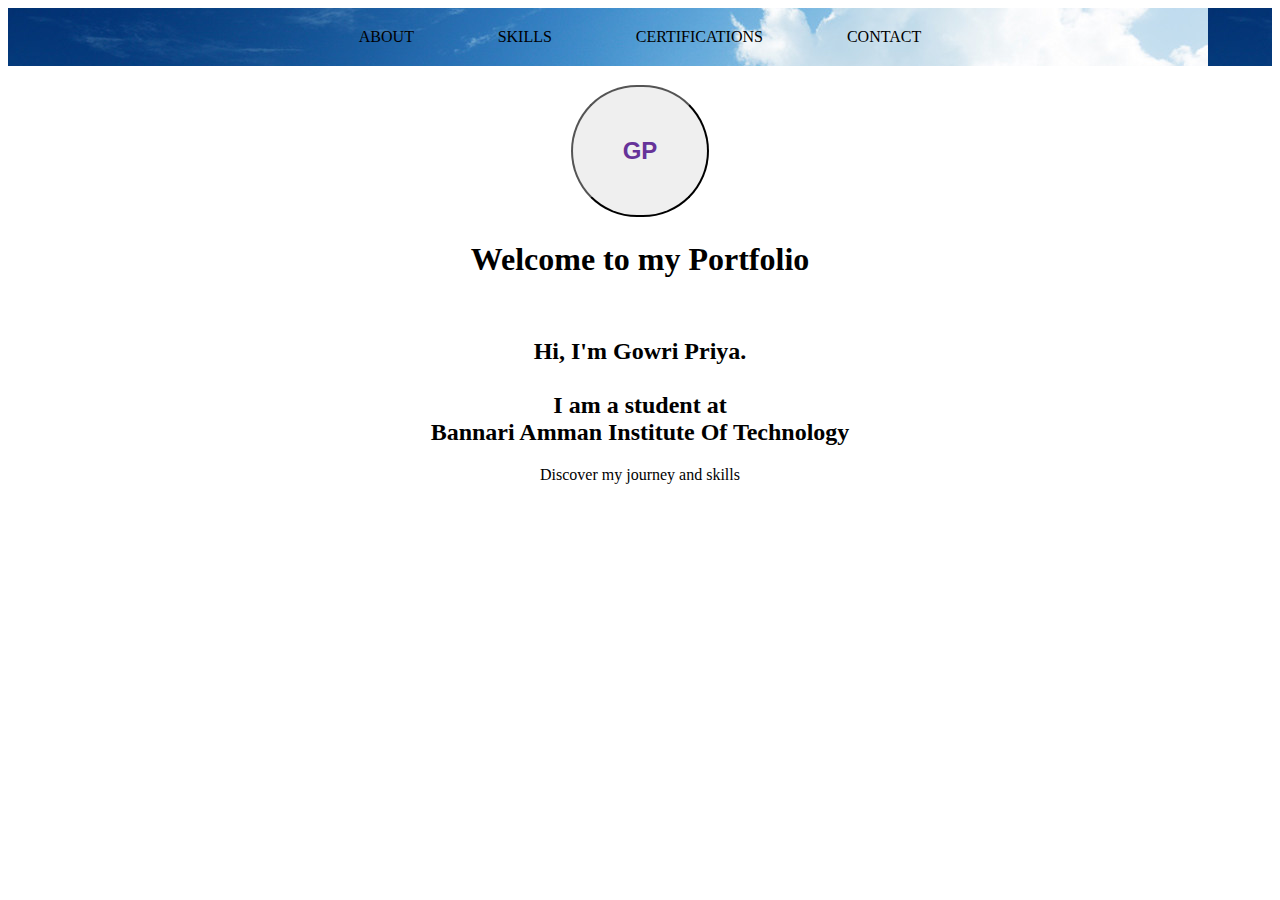
<file: index.html>
<!DOCTYPE html>
<html lang="en">
<head>
    <meta charset="UTF-8">
    <meta name="viewport" content="width=device-width, initial-scale=1.0">
    <title>Document</title>
    <link rel="stylesheet" href="style.css">
</head>
<body>
    <nav>
    <a href="about.html">ABOUT </a>
    <a href="skills.html">SKILLS</a>
    <a href="certifications.html">CERTIFICATIONS</a>
    <a href="contact.html">CONTACT</a>
    </nav>
    <p>
       <button style="border-radius: 100px; margin: 3px;padding: 50px;color: rebeccapurple;text-align: center; font-size: x-large ;"> <b>GP</b></button> 
    </p>
    <p>
        <center>
        <h1>Welcome to my Portfolio</h1><br>
        <h2>Hi, I'm Gowri Priya.<br><br>
        I am a student at<br>
        Bannari Amman Institute Of Technology</h2>
       Discover my journey and skills
    </center>
    
</body>
</html>
</file>
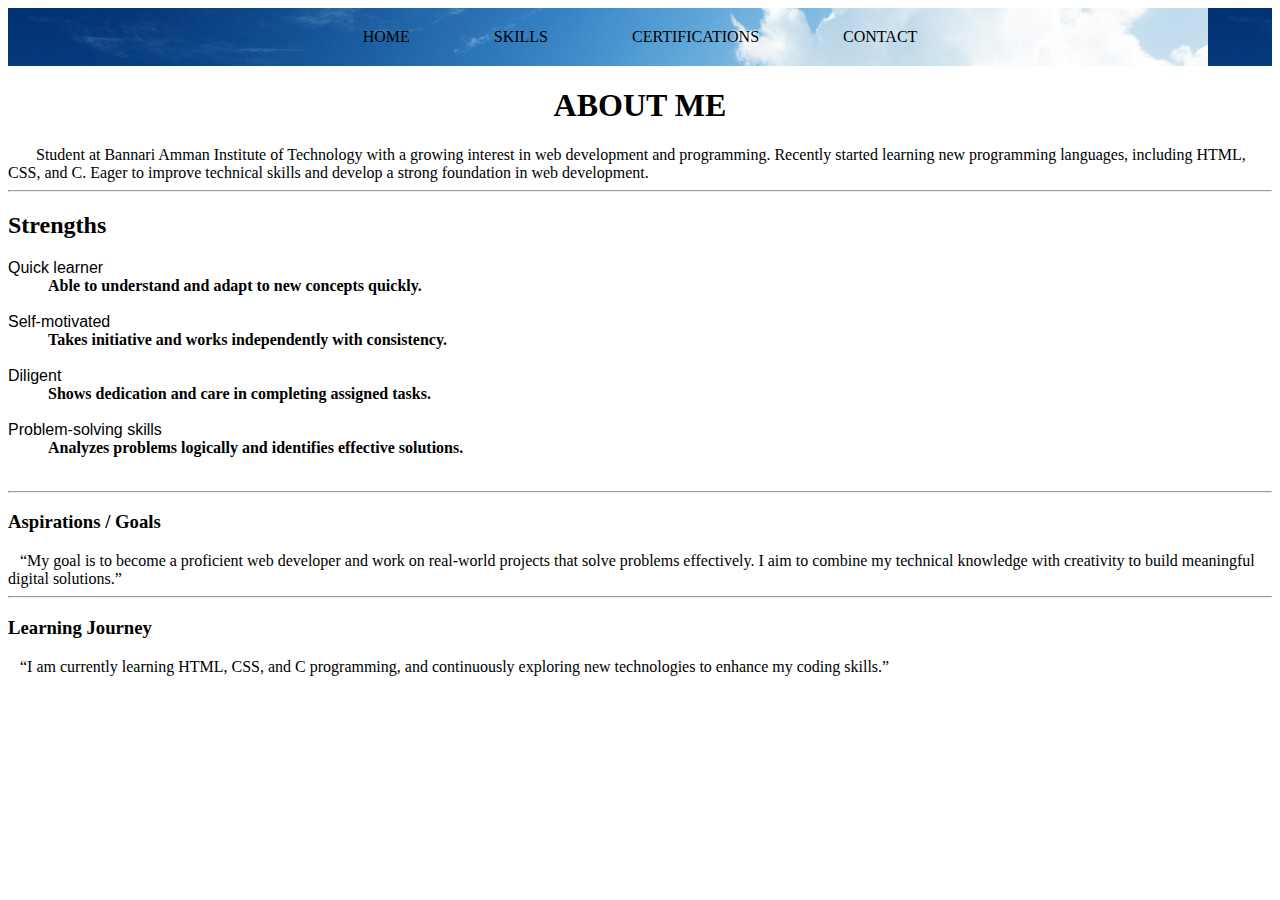
<file: about.html>
<!DOCTYPE html>
<html lang="en">
<head>
    <meta charset="UTF-8">
    <meta name="viewport" content="width=device-width, initial-scale=1.0">
    <title>Document</title>
    <link rel="stylesheet" href="style.css">
</head>
<body>
    <nav>
    <a href="index.html">HOME</a>
    <a href="skills.html">SKILLS</a>
    <a href="certifications.html">CERTIFICATIONS</a>
    <a href="contact.html">CONTACT</a>
    </nav>
    <p>
       <center><h1>ABOUT ME</h1></center> 
      &nbsp;&nbsp;&nbsp;&nbsp;&nbsp;&nbsp;&nbsp;Student at Bannari Amman Institute of Technology with a growing interest in web development and programming.
Recently started learning new programming languages, including HTML, CSS, and C.
Eager to improve technical skills and develop a strong foundation in web development.
<hr>
<h2>Strengths</h2>
<dl>
    <dt>Quick learner </dt>
    <b><dd>Able to understand and adapt to new concepts quickly.</dd></b><br>
    <dt> Self-motivated</dt>
    <b><dd>Takes initiative and works independently with consistency.</dd></b><br>
    <dt>Diligent</dt>
    <b><dd>Shows dedication and care in completing assigned tasks.</dd></b><br>
    <dt>Problem-solving skills</dt>
    <b><dd>Analyzes problems logically and identifies effective solutions.</dd></b><br>
</dl>
<hr>
<div>
    <h3>Aspirations / Goals</h3>
&nbsp;&nbsp;&nbsp;“My goal is to become a proficient web developer and work on real-world projects that solve problems effectively. I aim to combine my technical knowledge with creativity to build meaningful digital solutions.”
</div>
<hr>
<div>
    <h3>Learning Journey</h3>
&nbsp;&nbsp;&nbsp;“I am currently learning HTML, CSS, and C programming, and continuously exploring new technologies to enhance my coding skills.”
</div>

</body>
</html>
</file>
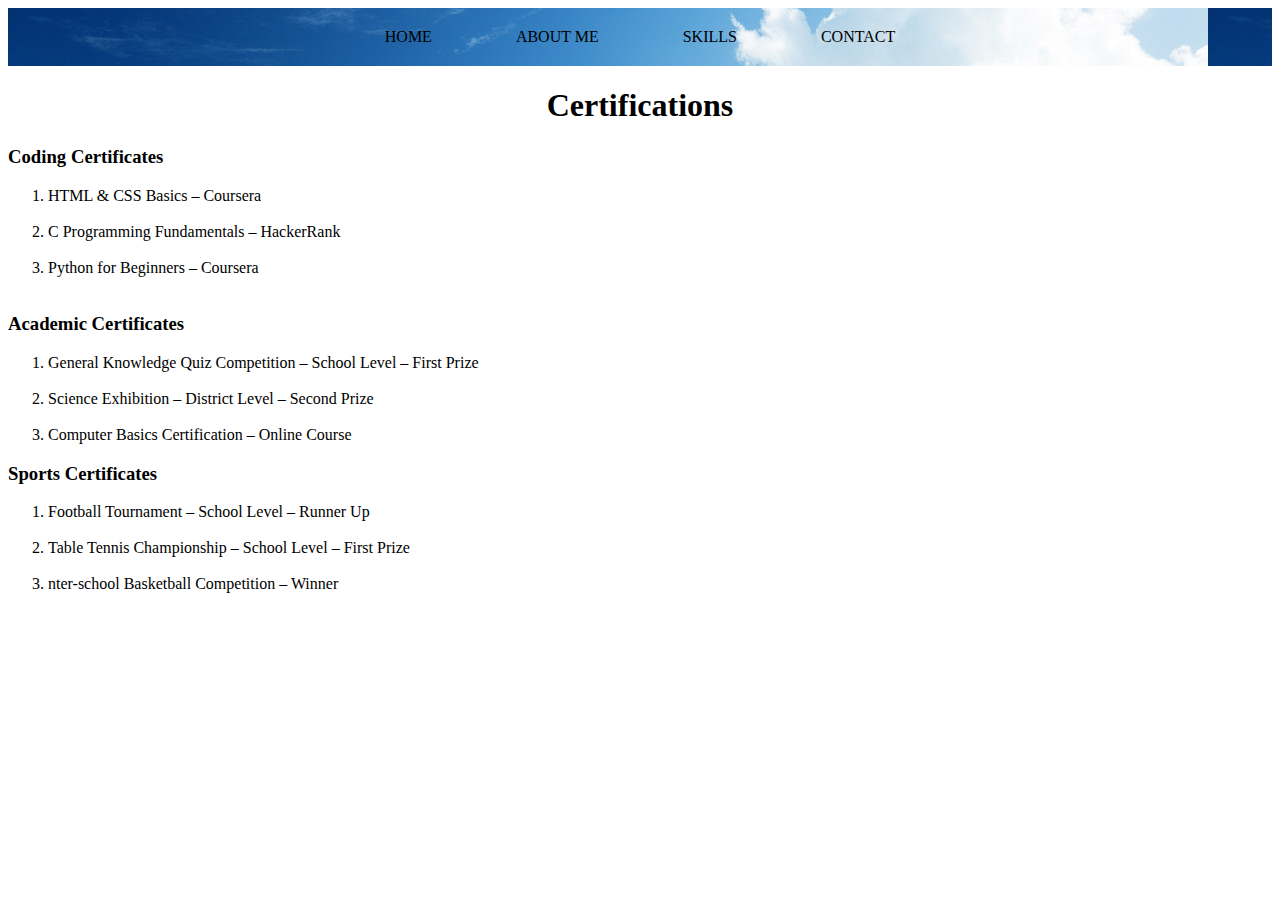
<file: certifications.html>
<!DOCTYPE html>
<html lang="en">
<head>
    <meta charset="UTF-8">
    <meta name="viewport" content="width=device-width, initial-scale=1.0">
    <title>Document</title>
    <link rel="stylesheet" href="style.css">
</head>
<body>
    <nav>
    <a href="index.html">HOME</a>
    <a href="about.html">ABOUT ME</a>
    <a href="skills.html">SKILLS</a>
    <a href="contact.html">CONTACT</a>
    </nav>
    <center><h1>Certifications</h1></center>
    <p>
        <h3>Coding Certificates</h3>
        <ol>
            <li>
                HTML & CSS Basics – Coursera 
            </li><br>
            <li>C Programming Fundamentals – HackerRank</li><br>
            <li>Python for Beginners – Coursera</li><br>
        </ol>
        <h3>Academic Certificates </h3>
        <ol>
            <li>General Knowledge Quiz Competition – School Level – First Prize</li><br>
            <li>Science Exhibition – District Level – Second Prize</li><br>
            <li>Computer Basics Certification – Online Course</li>
        </ol>
        <h3>Sports Certificates</h3>
        <ol>
            <li>
                Football Tournament – School Level – Runner Up
            </li><br>
            <li>Table Tennis Championship – School Level – First Prize</li><br>
            <li>nter-school Basketball Competition – Winner</li><br>
        </ol>
    </p>
</body>
</html>
</file>
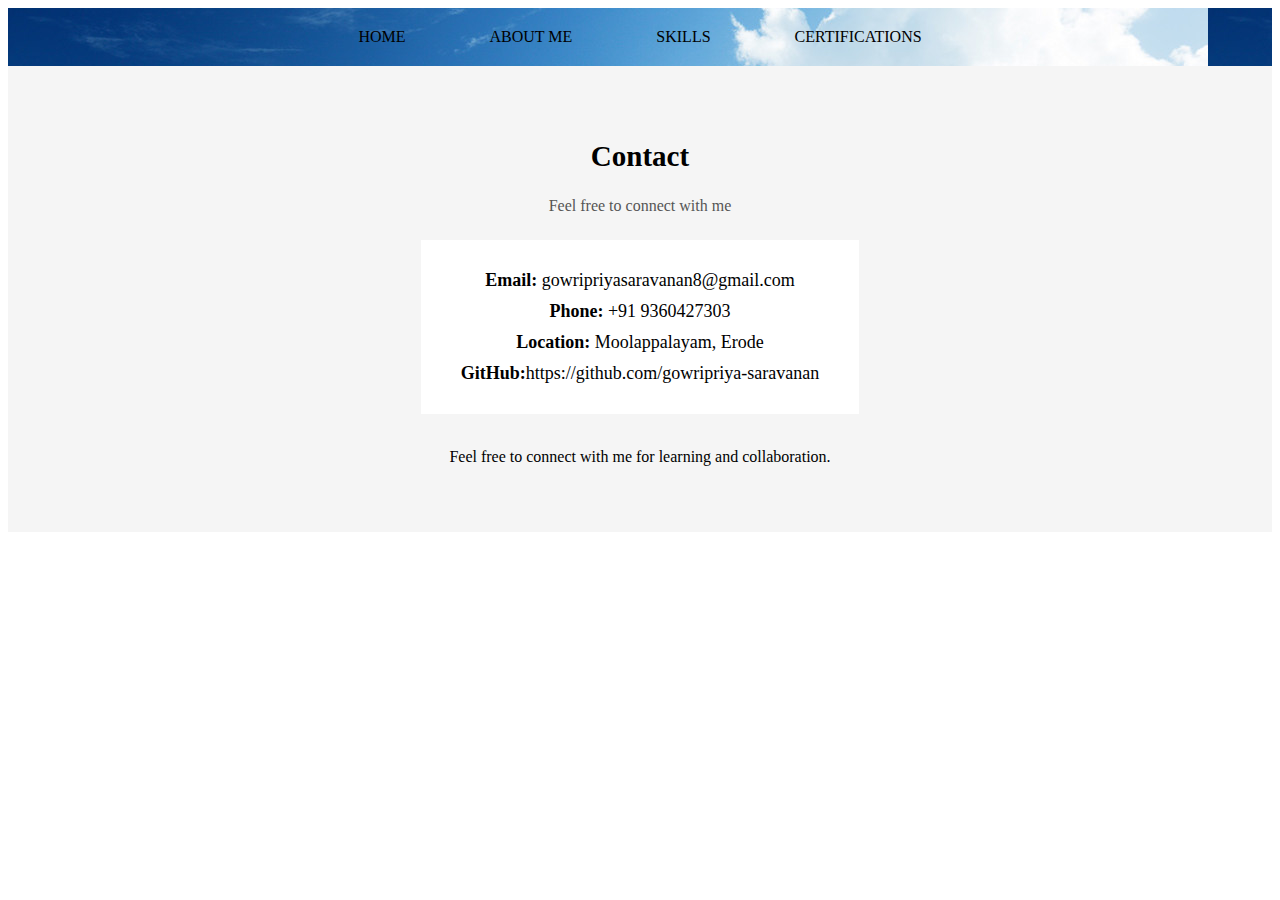
<file: contact.html>
<!DOCTYPE html>
<html lang="en">
<head>
    <meta charset="UTF-8">
    <meta name="viewport" content="width=device-width, initial-scale=1.0">
    <title>Document</title>
    <link rel="stylesheet" href="style.css">
</head>
<body>
    <nav>
    <a href="index.html">HOME</a>
    <a href="about.html">ABOUT ME</a>
    <a href="skills.html">SKILLS</a>
    <a href="certifications.html">CERTIFICATIONS</a>
    </nav>
    <section class="contact">
  <h2>Contact</h2>
  <p class="contact-text">Feel free to connect with me</p>

  <div class="contact-box">
    <p><strong>Email:</strong> gowripriyasaravanan8@gmail.com</p>
    <p><strong>Phone:</strong> +91 9360427303</p>
    <p><strong>Location:</strong> Moolappalayam, Erode</p>
    <p><strong>GitHub:</strong>https://github.com/gowripriya-saravanan</p>
</div><br><br>
    <p>Feel free to connect with me for learning and collaboration.</p>
</section>

</body>
</html>
</file>
<file: style.css>
nav{
    background-color: tan;
    padding: 20px 0;
    text-align: center;
    margin: 0;
    background-image:url(image.jpg) ;
    }

nav a{
    color: black;
    text-decoration: none;
    padding: 40px ;
}
p{
    text-align: center;
}
p h2{
    text-align: center;
}
dt{
    font-family: Arial, Helvetica, sans-serif;
}
.contact{
  text-align: center;
  padding: 50px 20px;
  background-color: #f5f5f5;
}

.contact h2{
  font-size: 29px;
}
.contact-text{
  color: #555;
  margin-bottom: 25px;
}
.contact-box{
  background-color: white;
  display: inline-block;
  padding: 20px 40px;
}
.contact-box p{
  margin: 10px 0;
  font-size: 18px;
}
div {
    font: size 5px;;
}
</file>
